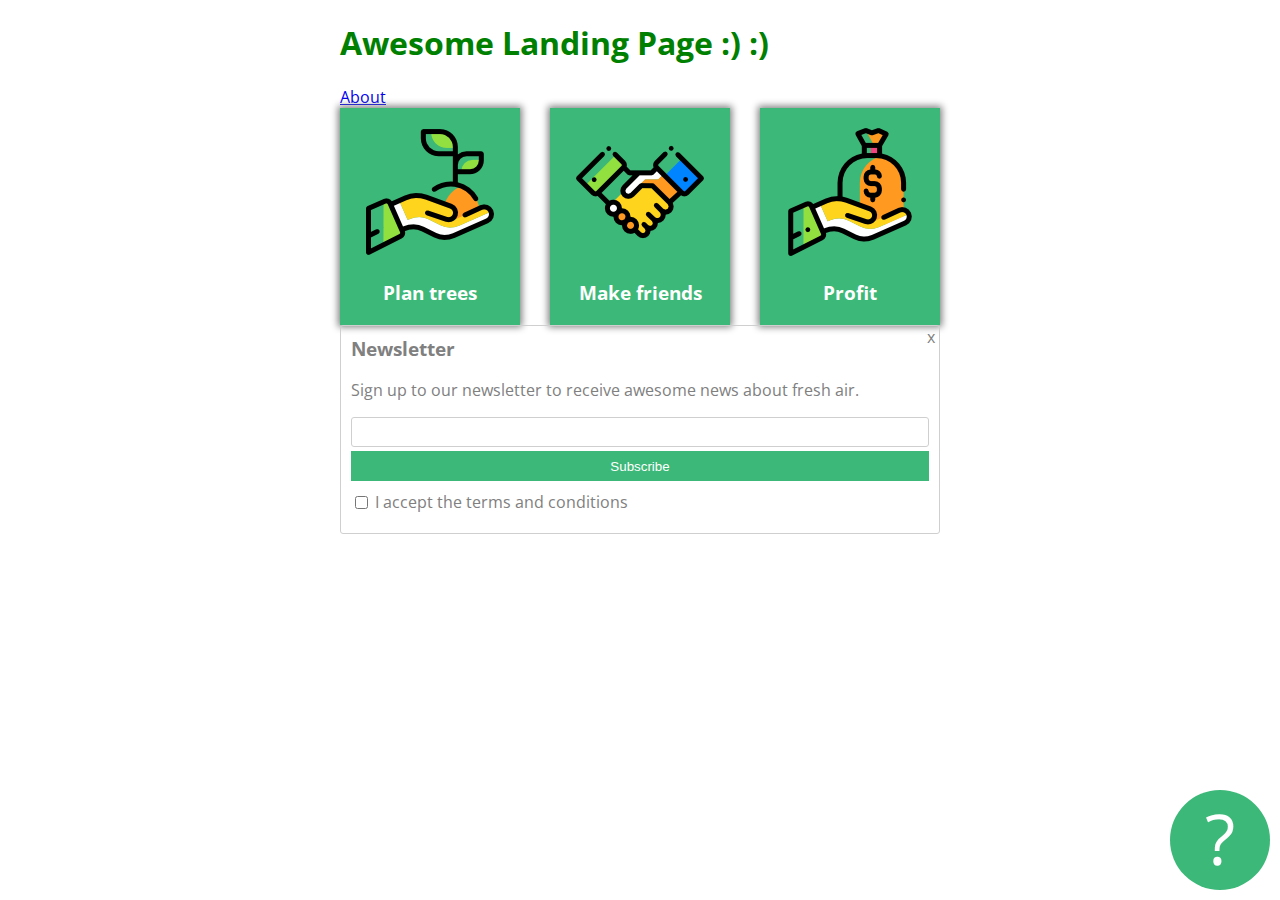
<file: index.html>
<!DOCTYPE html>
<html lang="en" >
<head>
  <meta charset="UTF-8">
  <title>CodePen - Awesome Landing Page</title>
  <link rel="preconnect" href="https://fonts.gstatic.com">
<link href="https://fonts.googleapis.com/css2?family=Open+Sans&display=swap" rel="stylesheet"><link rel="stylesheet" href="./style.css">

</head>
<body>
<!-- partial:index.partial.html -->
<div class="container">
  <h1>Awesome Landing Page :) :)</h1>
  <a href="about.html">About</a>
  <div id="card-holder">
    <div class="card">
      <img src="imeges/tree.png" alt="">
      <h3>Plan trees</h3>
    </div>
  <div class="card">
      <img src="imeges/deal.png" alt="">
      <h3>Make friends</h3>
    </div>
  <div class="card">
      <img src="imeges/money.png" alt="">
      <h3>Profit</h3>
    </div>
    </div>
  <div class="newsletter">
    <h3>Newsletter</h3>
    <p>Sign up to our newsletter to receive awesome news about fresh air.</p>
    <form>
      <input type="text" id="email">
      <button type="submit">Subscribe</button>
      <input type="checkbox" id="terms">
      <label for="terms">I accept the terms and conditions</label>
    </form>
    <div id="closex">
      x
    </div>
  </div>
  <div id="questionmark">?</div>
</div>
<!-- partial -->
  
</body>
</html>
</file>
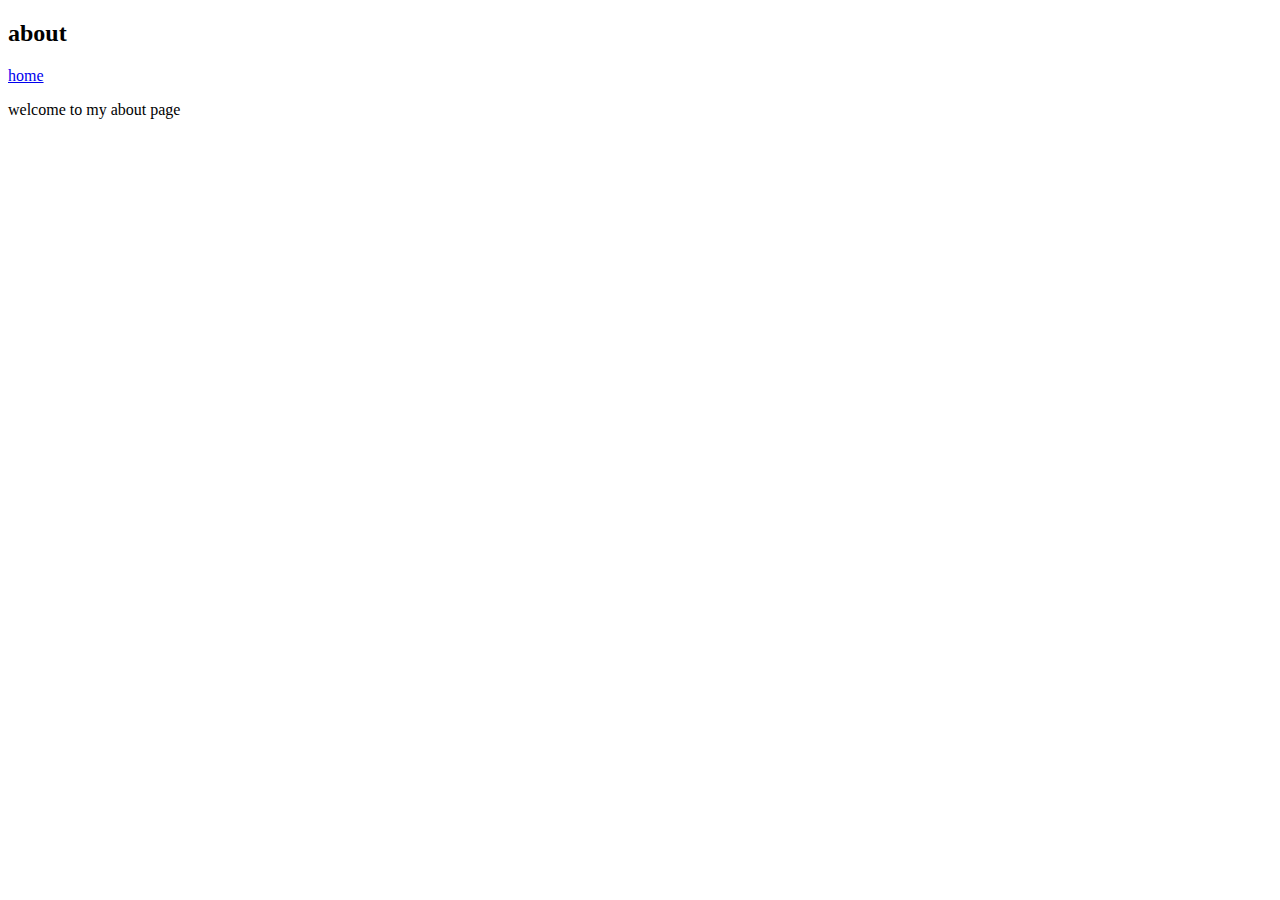
<file: about.html>
<!DOCTYPE html>
<html lang="en">
<head>
    <meta charset="UTF-8">
    <meta http-equiv="X-UA-Compatible" content="IE=edge">
    <meta name="viewport" content="width=device-width, initial-scale=1.0">
    <title>about</title>
</head>
<body>
    <h2>about</h2>
    <a href="index.html">home</a>
    <p>welcome to my about page</p>
    
</body>
</html>
</file>
<file: style.css>
h1 {
  color: green;
}

.container {
  width: 600px;
  margin-left: auto;
  margin-right: auto;
  font-family: 'Open Sans', sans-serif;
}

.newsletter h3 {
  margin-top: 0;
}

.newsletter {
  color: grey;
  border: solid thin #cfcfcf;
  border-radius: 3px;
  padding: 10px;
  padding-bottom: 20px;
  position: relative;
}

.newsletter button {
  background-color: #3cb878;
  border: none;
  color: white;
  display: block;
  width: 100%;
  height: 30px;
  margin-bottom: 10px;
}

.newsletter input#email {
  display: block;
  width: 100%;
  height: 30px;
  margin-bottom: 4px;
  border: solid #cfcfcf 1px;
  border-radius: 3px;
  box-sizing: border-box;
}

.newsletter #terms {
  position: relative;
  top: 1px;
}

.newsletter #closex {
  position: absolute;
  top: 0;
  right: 4px;
}

#questionmark {
  background-color: #3cb878;
  width: 100px;
  height: 100px;
  border-radius: 50%;
  color: white;
  font-size: 70px;
  text-align: center;
  position: fixed;
  bottom: 10px;
  right: 10px;
}

.card {
  background-color: #3cb878;
  width: 180px;
  text-align: center;
  color: white;
  padding: 20px 0;
  box-shadow: 0px 0px 7px 2px grey;
}

.card h3 {
  margin-bottom: 0;
}

#card-holder {
  display: flex;
  justify-content: space-between;
  align-items: flex-end;
  flex-direction: row;
}
</file>
